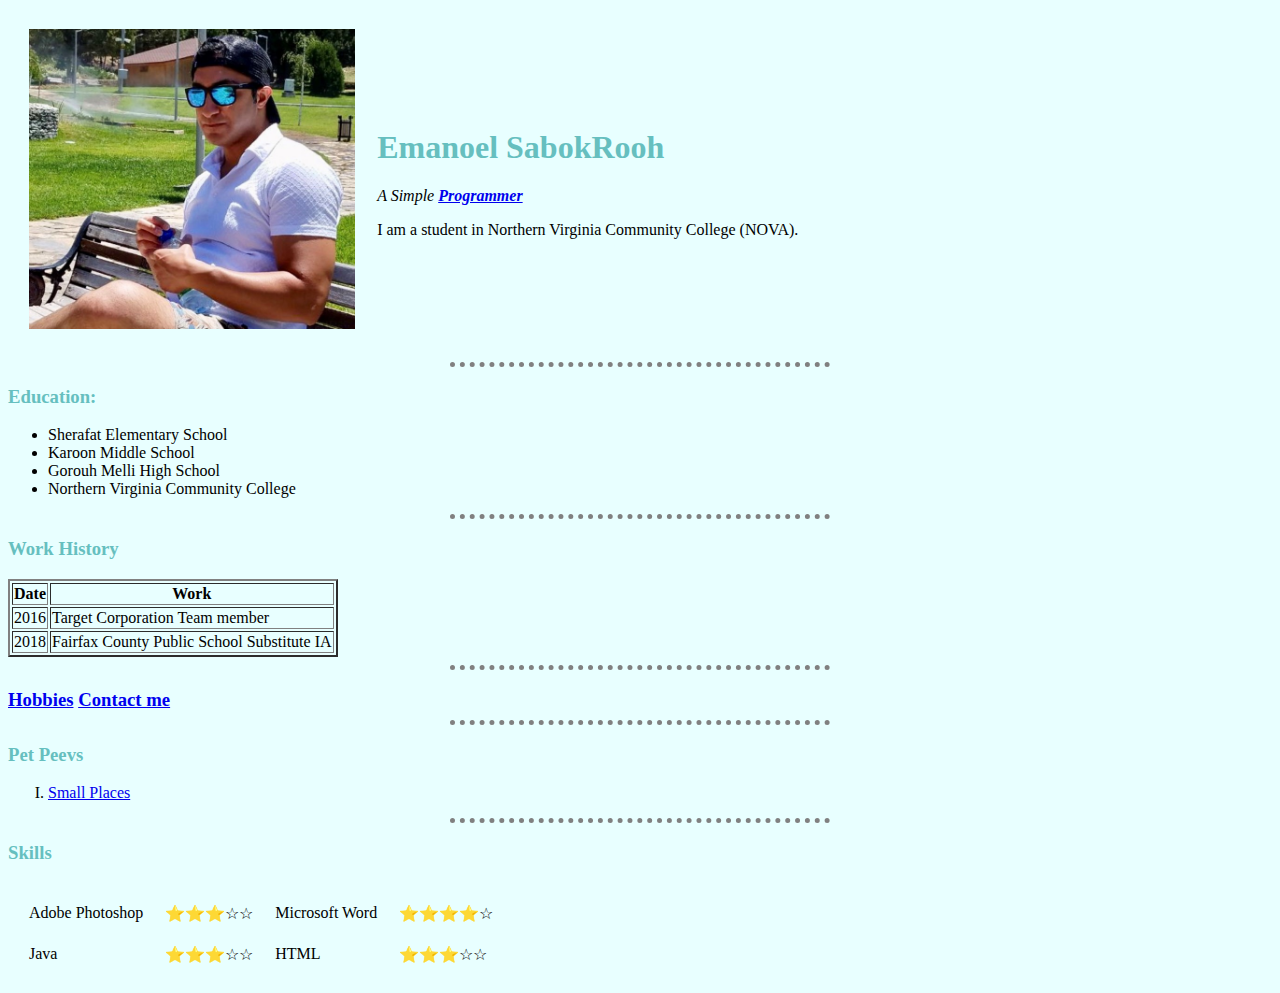
<file: index.html>
<!DOCTYPE html>
<html>

<head>
  <meta charset="utf-8">
  <title>Angela's Personal Site</title>
  <link rel="stylesheet" href="css/styles.css">
</head>

<body>
  <table cellspacing="20">
    <tr>
      <td><img src="Emanoel.jpg" alt="Emanoel's profile picture"></td>
      <td>
        <h1>Emanoel SabokRooh</h1>
        <p><em>A Simple <strong><a href="https://en.wikipedia.org/wiki/Programmer">Programmer</a></strong></em></p>
        <p>I am a student in Northern Virginia Community College (NOVA). </p>
      </td>
    </tr>
  </table>
  <hr>
  <h3>Education: </h3>
    <ul>
      <li>Sherafat Elementary School</li>
      <li>Karoon Middle School</li>
      <li>Gorouh Melli High School</li>
      <li>Northern Virginia Community College</li>
    </ul>
  </ul>
  <hr>
  <h3>Work History</h3>
   </p>
   <table border="2"">
     <thead>
       <tr>
         <th>Date</th>
         <th>Work</th>
       </tr>
     </thead>
     <tr>
       <td>2016</td>
       <td>Target Corporation Team member</td>
     </tr>
   </thead>

     <tr>
       <td>2018</td>
       <td>Fairfax County Public School Substitute IA</td>
     </tr>
   </table>
   <hr>
     <h3>
       <a href=Hobbies.html>Hobbies</a> <a href="Contact-me.html">Contact me</a>
       <hr>
     </h3>
     <h3>Pet Peevs</h3>
     <ol type="I">
       <li><a href="https://en.wikipedia.org/wiki/Claustrophobia">Small Places</a> </li>
     </ol>
     <hr>

      <h3>
        Skills
      </h3>
      <table cellspacing="20">
        <tr>
          <td>
            Adobe Photoshop
          </td>
          <td>
            ⭐⭐⭐☆☆
          </td>
          <td>
            Microsoft Word
          </td>
          <td>
            ⭐⭐⭐⭐☆

        <tr>
          <td>
            Java
          </td>
          <td>
            ⭐⭐⭐☆☆
          </td>
          <td>
            HTML
          </td>
          <td>
            ⭐⭐⭐☆☆
          </td>
        </tr>

      </table>
</body>

</html>
</file>
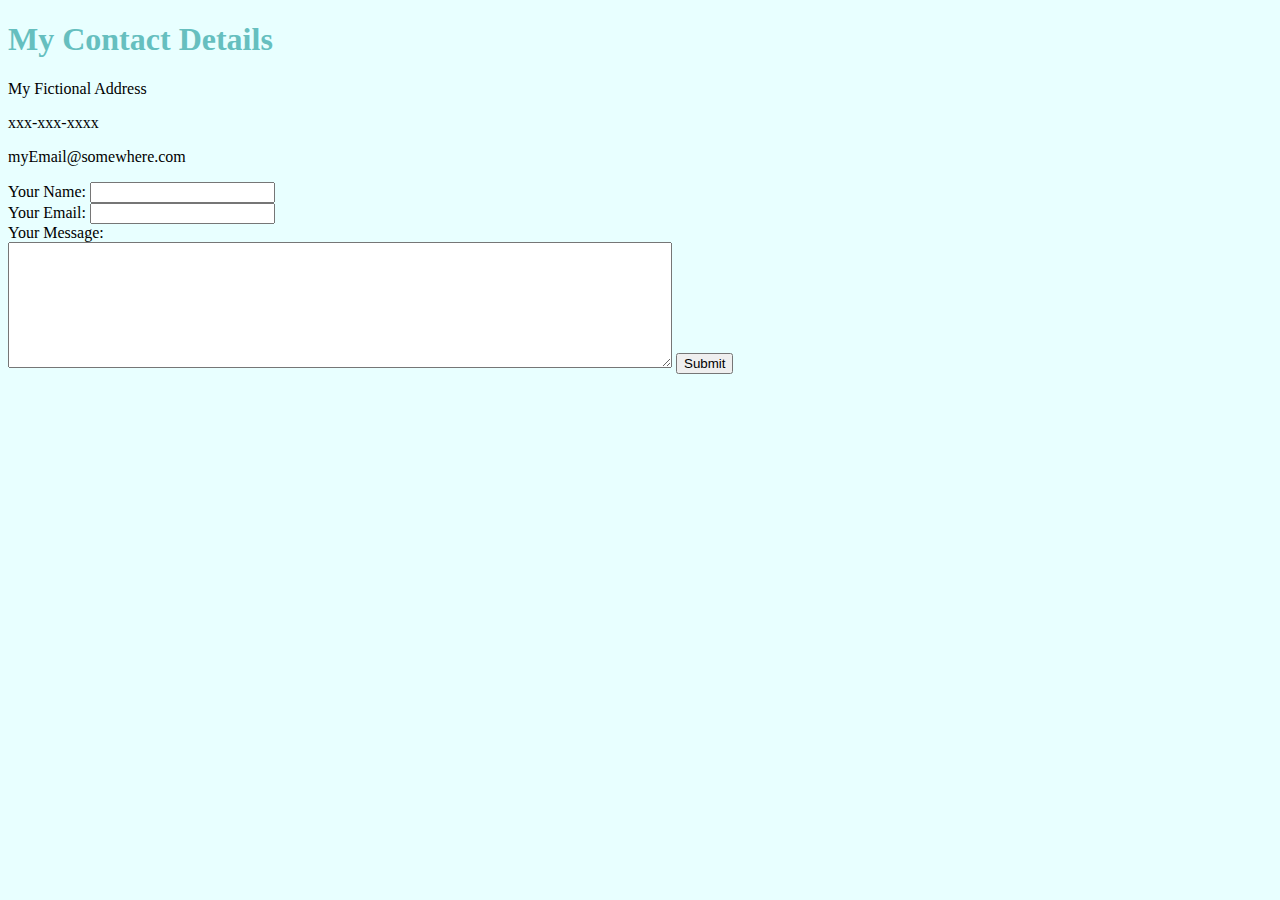
<file: Contact-me.html>
<!DOCTYPE html>
<html lang="en" dir="ltr">
<link rel="stylesheet" href="css/styles.css">

  <head>
    <meta charset="utf-8">
    <title>Contact Me</title>
  </head>
  <body>
    <h1>My Contact Details</h1>
    <p>My Fictional Address</p>
    <p>xxx-xxx-xxxx</p>
    <p>myEmail@somewhere.com</p>

<form action="mailto:emanoel.sabokrooh@gmail.com" method="post" enctype="text/plain">

  <label>Your Name:</label>
  <input type="text" name="Your Name" value=""> <br>

  <label>Your Email:</label>
  <input type="email" name="Your E-mail" value=""><br>

  <label>Your Message:</label><br>
  <textarea name="Your Message" rows="8" cols="80"></textarea>

  <input type="submit" name=""><br>

</form>

  </body>
</html>
</file>
<file: css/styles.css>
body {
    background-color: #e8ffff;
  }

  hr {
    border-style: none;
    border-top-style: dotted;
    border-color: grey;
    border-width: 5px;
    width: 30%;
  }

  h1 {
    color: #66BFBF
  }

  h3 {
    color: #66BFBF
  }


  img {
    height: 300px;
  }
</file>
